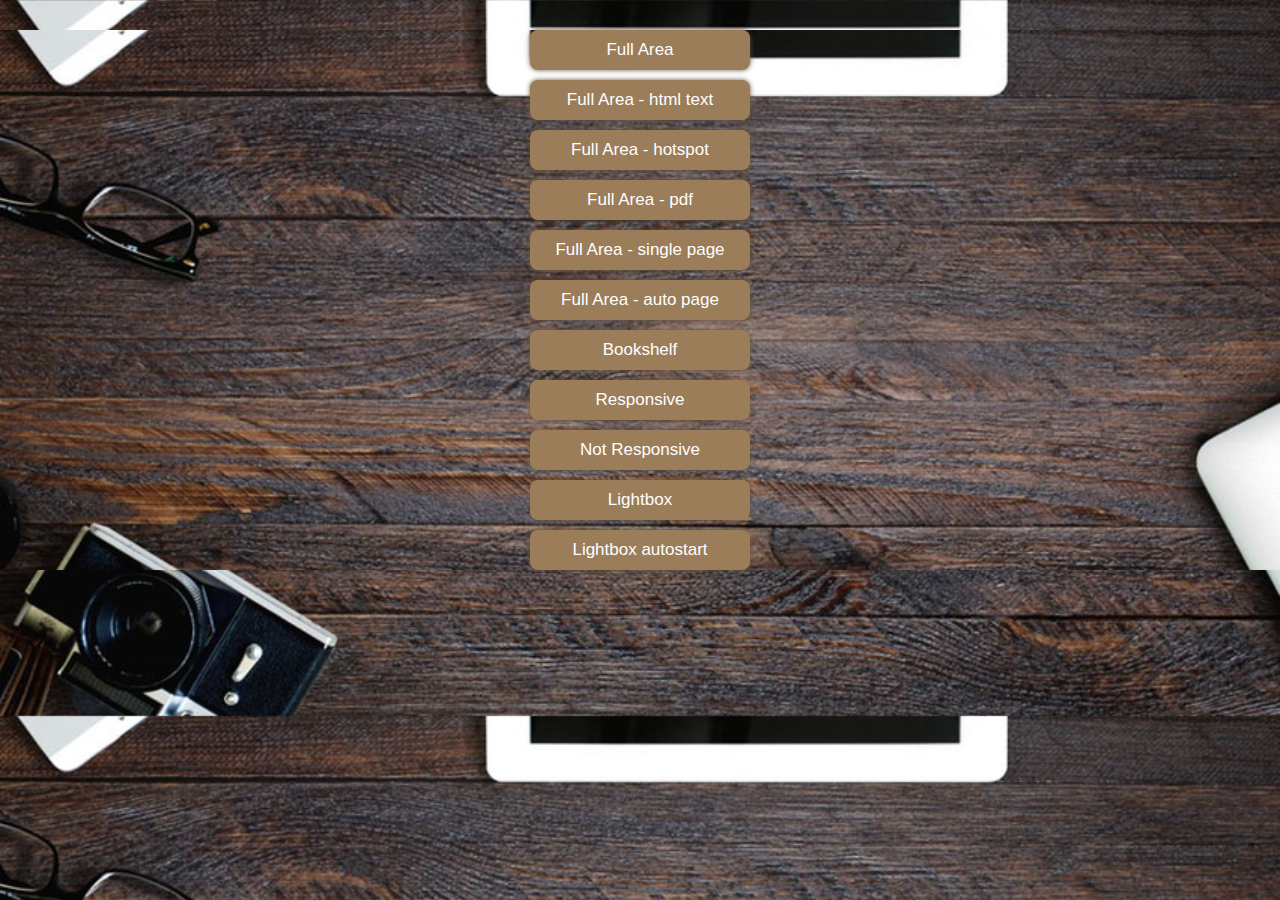
<file: main.html>
<!doctype html>
<html>
<head>
	<meta content="text/html; charset=utf-8" http-equiv="Content-Type">
   
    <!-- viewport -->
    <meta content="width=device-width,initial-scale=1" name="viewport">
       
    <!-- title -->
    <title>Newspaper FlipBook in jQuery</title>        
        


    <!-- style css  -->
	<style>	
	    html,body {
			  margin: 0;
			  padding: 0;
		
			  background-size:cover;
			 -moz-background-size:cover;
			 -webkit-background-size:cover;
			 background-image:url(img/hipster-desk.jpg);	
			 		  
        }
		
		.bcg-intro{	
		     
			 margin-top:30px;	
			 margin-bottom:30px;	            
		}
		
	    .btn{		
			text-decoration:none;			
			color:#FFFFFF;
			border-radius: 8px 8px 8px 8px;
			padding:10px;
			font-size:17px;
			font-family:Arial;
			font-weigh:normal;		
			background-color: #9B7D59;
			color: #FFFFFF; 
			display:block;
			/*float:left;/*/
		    margin:10px;
			text-align:center;
			width:200px;
			opacity:1;
			box-shadow: 0px 0px 5px #68543C;
			margin-right:auto;
			margin-left:auto;
		}
		
	    .btn:hover{		
			color:#9B7D59;  
			background-color:#FFFFFF;
				
	    }
		
		.cont-btn{
		  display:block;
		  position:relative;
		  
		  
	 		
		}
		
	</style>
    
      
	</head>
 
<body>

    
 

<div class="bcg-intro">

<div class="cont-btn">
<a class="btn" href="full-area.html" target="_blank">Full Area</a>
<a class="btn" href="full-area-html.html#your_book_name/page3" target="_blank">Full Area - html text</a>
<a class="btn" href="full-area-hotspot.html" target="_blank">Full Area - hotspot</a>
<a class="btn" href="full-area-pdf.html" target="_blank">Full Area - pdf</a>
<a class="btn" href="full-area-singlepage.html" target="_blank">Full Area - single page</a>
<a class="btn" href="full-area-autopage.html" target="_blank">Full Area - auto page</a>
<a class="btn" href="bookshelf.html" target="_blank">Bookshelf</a>
<a class="btn" href="responsive.html" target="_blank">Responsive</a>
<a class="btn" href="not-responsive.html" target="_blank">Not Responsive</a>
<a class="btn" href="lightbox.html" target="_blank">Lightbox</a>
<a class="btn" href="lightbox-autostart.html" target="_blank">Lightbox autostart</a>
</div>

</div>









</body>
</html>
</file>
